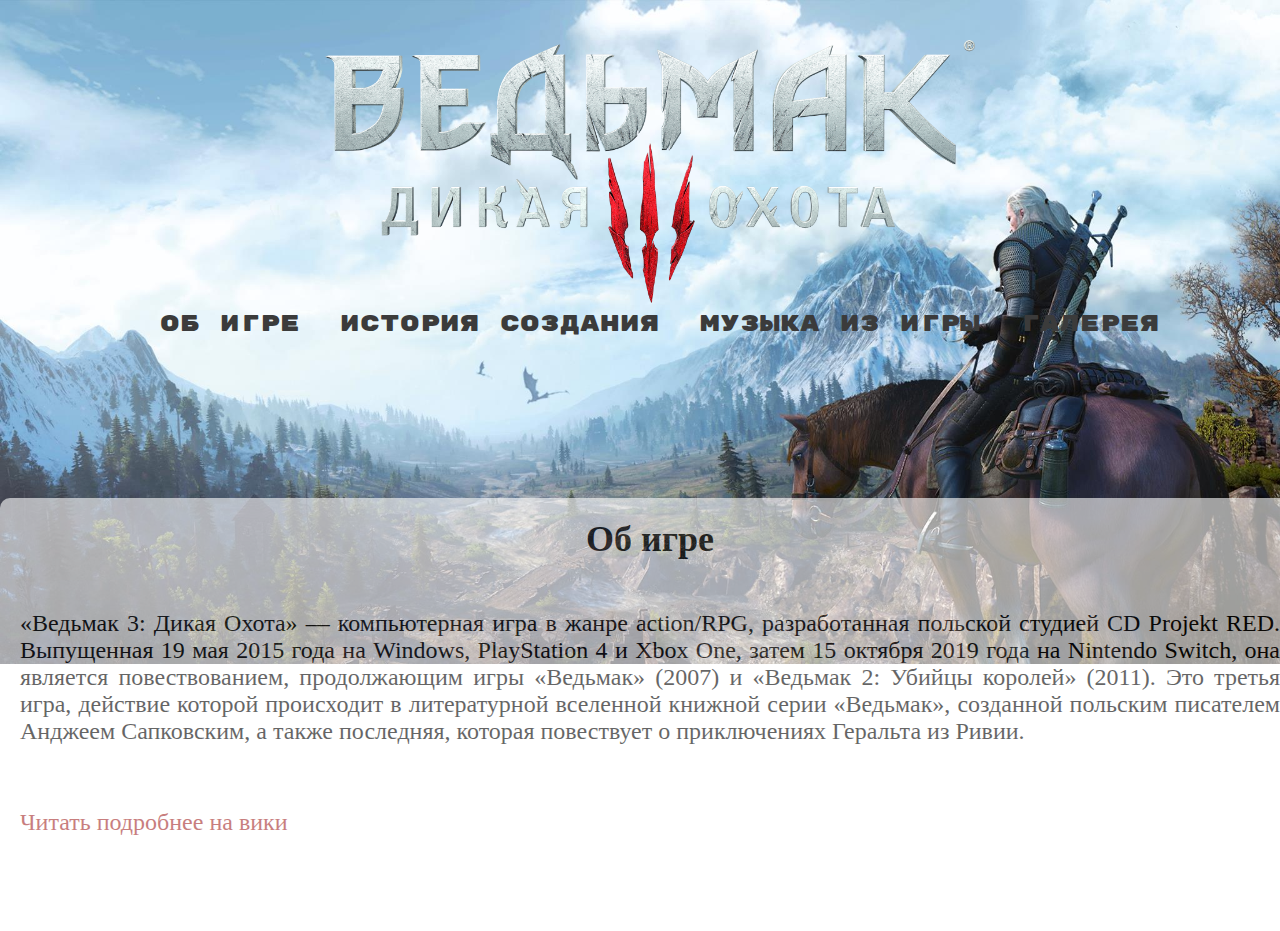
<file: index.html>
<!DOCTYPE html>
<html lang="en">
<head>
    <link rel="stylesheet" href="css/style.css">
    <title>Главная</title>
    <link rel="shortcut icon" href="img/icon.jpg" type="image/png">
</head>
<body class="wrapper">
    <header class="header">
        <img src="img/header_img.png" alt="header" class="logo">
        <nav class="nav">
            <a class="nav-link" href="#about">Об игре</a>
            <a class="nav-link" href="html/history.html">История создания</a>
            <a class="nav-link" href="html/music.html">Музыка из игры</a>
            <a class="nav-link" href="html/gallery.html">Галерея</a>
        </nav>
       </header>
        <main>
            <section class="welcome">
                <h2>Об игре</h2>
                <p class="text-p">«Ведьмак 3: Дикая Охота» — компьютерная игра в жанре action/RPG, разработанная польской студией CD Projekt RED. Выпущенная 19 мая 2015 года на Windows, PlayStation 4 и Xbox One, затем 15 октября 2019 года на Nintendo Switch, она является повествованием, продолжающим игры «Ведьмак» (2007) и «Ведьмак 2: Убийцы королей» (2011). Это третья игра, действие которой происходит в литературной вселенной книжной серии «Ведьмак», созданной польским писателем Анджеем Сапковским, а также последняя, которая повествует о приключениях Геральта из Ривии.</p>
                <a class="link" href="https://vedmak.fandom.com/wiki/%D0%92%D0%B5%D0%B4%D1%8C%D0%BC%D0%B0%D0%BA_3:_%D0%94%D0%B8%D0%BA%D0%B0%D1%8F_%D0%9E%D1%85%D0%BE%D1%82%D0%B0">
                <p class="text-p">Читать подробнее на вики</p>
                </a>
            </section>
        </main>
        <footer class="footer">
            <p>Сайт сделан в учебных целях</p>
        </footer>
</body>
</html>
</file>
<file: css/style.css>
@import url('https://fonts.googleapis.com/css2?family=Orelega+One&family=Rubik+Mono+One&display=swap');
body{
    font-size: 24px;
    background-image: url(../img/1.jpeg);
    background-repeat: no-repeat;
    background-size: 100%;
    cursor: url('../img/cursor.png'), default;
}
.wrapper{
    width: 1300px;
    margin: 0 auto; 
}
.header{
    font-family:'Rubik Mono One', sans-serif; ;
    font-size: 23px;
    text-align: center;
    margin-top: 40px;
}
.logo{
    width: 50%;
}
.nav-link{
    text-decoration: none;
    margin-left: 20px;
    color: #3b3b3b;
}
.nav-link:hover{
    color: #5a0212;
}
h2{
    padding-top: 20px;
    text-align: center;
}
.welcome{
    border-radius: 10px;
    opacity: 0.6;
    background-color: white;
    margin-top: 160px;
}
.text-p{
    padding: 20px;
    text-align: justify;
}
.link{
    text-decoration: none;
    color: brown;
}
.link:hover{
    color: crimson;
}
footer{
    text-align: center;
    color: white;
}
</file>
